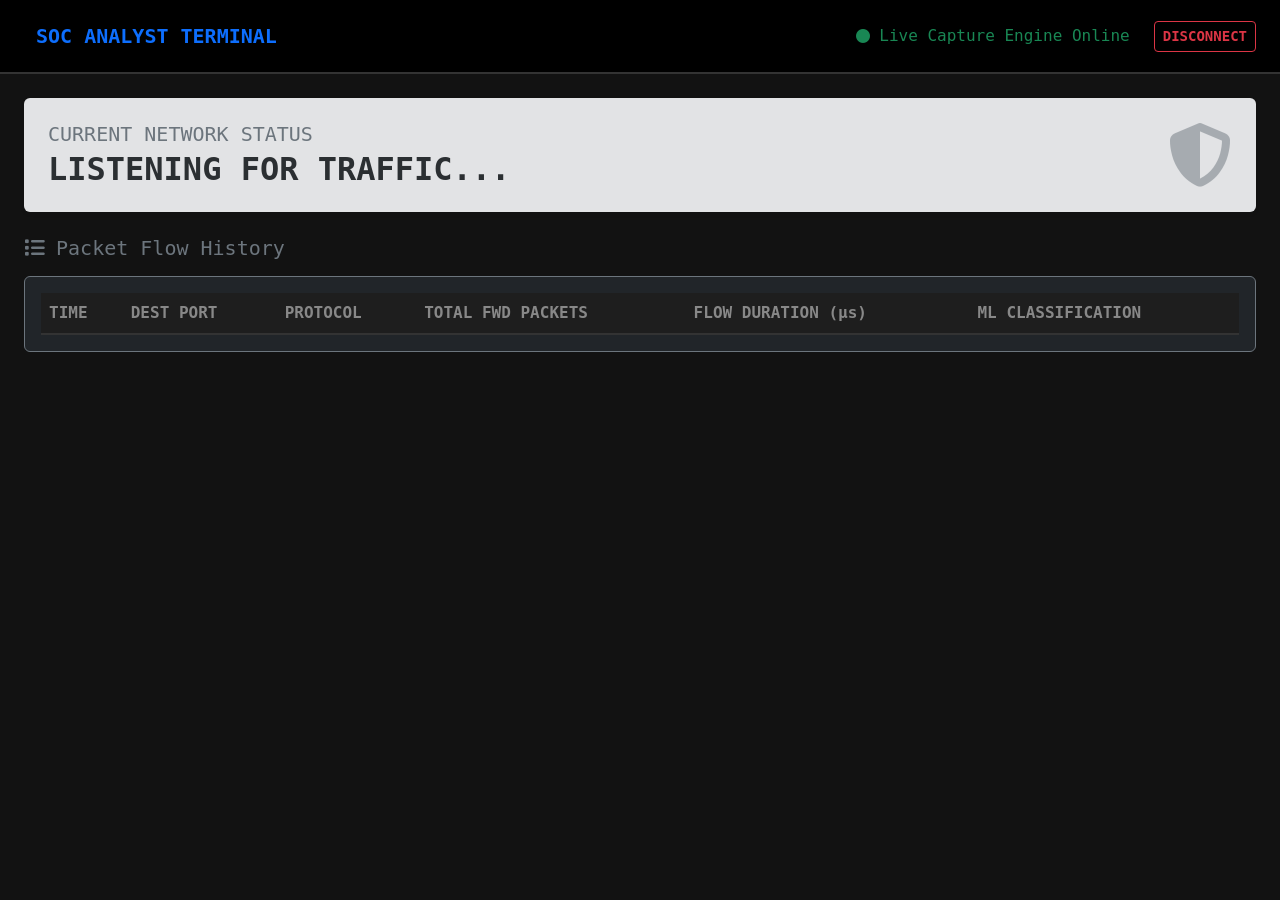
<file: templates/analyst_dashboard.html>
<!DOCTYPE html>
<html lang="en">
<head>
    <meta charset="UTF-8">
    <meta name="viewport" content="width=device-width, initial-scale=1.0">
    <title>IDS | Live Analyst Monitor</title>
    <link href="https://cdn.jsdelivr.net/npm/bootstrap@5.3.0/dist/css/bootstrap.min.css" rel="stylesheet">
    <link rel="stylesheet" href="https://cdnjs.cloudflare.com/ajax/libs/font-awesome/6.4.0/css/all.min.css">
    <style>
        body { background-color: #121212; color: #e0e0e0; font-family: 'Consolas', monospace; }
        .navbar { background-color: #000 !important; border-bottom: 2px solid #333; }
        .traffic-table th { background-color: #1e1e1e; color: #888; border-bottom: 2px solid #333; }
        .traffic-table td { border-bottom: 1px solid #222; vertical-align: middle; }
        .alert-pulse { animation: pulse 2s infinite; }
        @keyframes pulse { 0% { box-shadow: 0 0 0 0 rgba(220, 53, 69, 0.7); } 70% { box-shadow: 0 0 0 10px rgba(220, 53, 69, 0); } 100% { box-shadow: 0 0 0 0 rgba(220, 53, 69, 0); } }
    </style>
</head>
<body>

    <nav class="navbar navbar-dark px-4 py-3">
        <span class="navbar-brand fw-bold text-primary"><i class="fas fa-radar"></i> SOC ANALYST TERMINAL</span>
        <div class="d-flex align-items-center">
            <span class="me-4 text-success"><i class="fas fa-circle ms-1 small"></i> Live Capture Engine Online</span>
            <a href="/logout" class="btn btn-outline-danger btn-sm fw-bold">DISCONNECT</a>
        </div>
    </nav>

    <div class="container-fluid p-4">
        <div id="status-banner" class="alert alert-secondary mb-4 p-4 shadow-sm border-0 d-flex justify-content-between align-items-center">
            <div>
                <h5 class="mb-1 text-uppercase text-secondary">Current Network Status</h5>
                <h2 id="current-threat" class="mb-0 fw-bold">LISTENING FOR TRAFFIC...</h2>
            </div>
            <i id="status-icon" class="fas fa-shield-halved fa-4x text-secondary opacity-50"></i>
        </div>

        <h5 class="text-secondary mb-3"><i class="fas fa-list"></i> Packet Flow History</h5>
        <div class="table-responsive bg-dark p-3 rounded border border-secondary">
            <table class="table table-dark table-hover traffic-table mb-0">
                <thead>
                    <tr>
                        <th>TIME</th>
                        <th>DEST PORT</th>
                        <th>PROTOCOL</th>
                        <th>TOTAL FWD PACKETS</th>
                        <th>FLOW DURATION (µs)</th>
                        <th>ML CLASSIFICATION</th>
                    </tr>
                </thead>
                <tbody id="live-traffic-body">
                    </tbody>
            </table>
        </div>
    </div>

    <script>
        async function fetchLiveTraffic() {
            try {
                // Call the analyze route in app.py
                const res = await fetch('/analyze');
                const result = await res.json();
                
                // 1. Update the Big Banner
                const banner = document.getElementById('status-banner');
                const threatText = document.getElementById('current-threat');
                const icon = document.getElementById('status-icon');

                threatText.innerText = result.prediction.toUpperCase();
                
                if (result.status === 'danger') {
                    banner.className = "alert alert-danger mb-4 p-4 shadow-sm border-0 d-flex justify-content-between align-items-center alert-pulse";
                    icon.className = "fas fa-skull-crossbones fa-4x text-danger";
                } else {
                    banner.className = "alert alert-success mb-4 p-4 shadow-sm border-0 d-flex justify-content-between align-items-center";
                    icon.className = "fas fa-check-circle fa-4x text-success";
                }

                // 2. Add Row to Table
                const tbody = document.getElementById('live-traffic-body');
                const time = new Date().toLocaleTimeString();
                const port = result.data['Destination Port'] || 'N/A';
                const proto = result.data['Protocol'] || 'N/A';
                const pkts = result.data['Total Fwd Packets'] || 'N/A';
                const duration = result.data['Flow Duration'] || 'N/A';
                const badge = `<span class="badge bg-${result.status} p-2">${result.prediction}</span>`;

                const newRow = `<tr class="fadeIn">
                    <td>${time}</td>
                    <td class="text-info">${port}</td>
                    <td>${proto}</td>
                    <td>${pkts}</td>
                    <td class="text-warning">${duration}</td>
                    <td>${badge}</td>
                </tr>`;

                tbody.insertAdjacentHTML('afterbegin', newRow);

                // Keep table to 12 rows max
                if(tbody.rows.length > 12) { tbody.deleteRow(-1); }

            } catch (err) { console.log("Waiting for backend..."); }
        }

        // Poll the server every 2.5 seconds
        setInterval(fetchLiveTraffic, 2500);
    </script>
</body>
</html>
</file>
